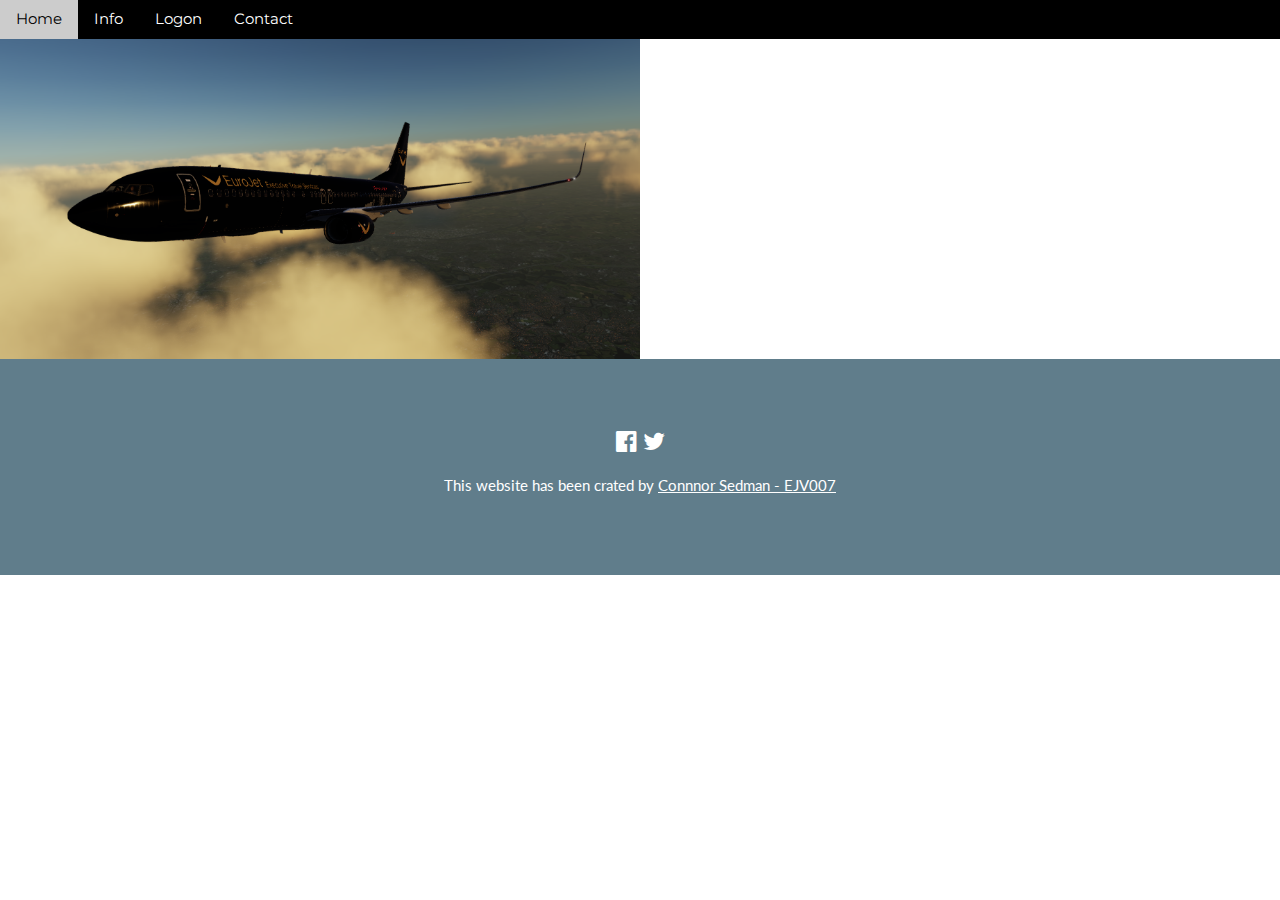
<file: index.html>
<!doctype html>
<html><!-- InstanceBegin template="/Templates/website.dwt" codeOutsideHTMLIsLocked="false" -->
<head>
<meta charset="utf-8">
<!-- InstanceBeginEditable name="doctitle" -->
<title>Untitled Document</title>
<!-- InstanceEndEditable -->
<!-- InstanceBeginEditable name="head" -->
<!-- InstanceEndEditable -->
</head>
 <meta charset="UTF-8">
  <meta name="viewport" content="width=device-width, initial-scale=1">
  <link rel="stylesheet" href="https://www.w3schools.com/w3css/4/w3.css">
  <link rel="stylesheet" href="https://fonts.googleapis.com/css?family=Lato">
  <link rel="stylesheet" href="https://fonts.googleapis.com/css?family=Montserrat">
  <link rel="stylesheet" href="https://cdnjs.cloudflare.com/ajax/libs/font-awesome/4.7.0/css/font-awesome.min.css">
  <style>
  body,h1,h2,h3,h4,h5,h6 {font-family: "Lato", sans-serif}
  .w3-bar,h1,button {font-family: "Montserrat", sans-serif}
  .fa-anchor,.fa-coffee {font-size:200px}
  img {
  width: 50%;
}
  </style>
  <body>

    <!-- Navigation -->
  <nav class="w3-bar w3-black">
      <a href="./index.html" class="w3-button w3-bar-item">Home</a>
      <a href="./about-us.html" class="w3-button w3-bar-item">Info</a>
      <a href="./logon.php" class="w3-button w3-bar-item">Logon</a>
      <a href="#contact" class="w3-button w3-bar-item">Contact</a>
    </nav>
    <!-- InstanceBeginEditable name="EditRegion1" -->    <!-- Slide Show -->
    <section>
      <img class="mySlides" src="./images/Image1.png" width="50%">
      <img class="mySlides" src="./images/Image3.png" width="50%">
      <img class="mySlides" src="./images/Image2.png" width="50%" >
    </section>

    <script>
    // Automatic Slideshow - change image every 3 seconds
      var myIndex = 0;
      carousel();

      function carousel() {
        var i;
        var x = document.getElementsByClassName("mySlides");
        for (i = 0; i < x.length; i++) {
          x[i].style.display = "none";
        }
       myIndex++;
       if (myIndex > x.length) {myIndex = 1}
       x[myIndex-1].style.display = "block";
      setTimeout(carousel, 3000);}
    </script><!-- InstanceEndEditable -->

	  <footer class="w3-container w3-padding-64 w3-center w3-blue-grey w3-xlarge">
      <a href="#"><i class="fa fa-facebook-official"></i></a>
      <a href="#"><i class="fa fa-twitter"></i></a>
      <p class="w3-medium">
        This website has been crated by <a href="https://wwww.justicemc.co.uk/info" target="_blank">Connnor Sedman - EJV007</a>
      </p>
</footer>
</body>
<!-- InstanceEnd --></html>
</file>
